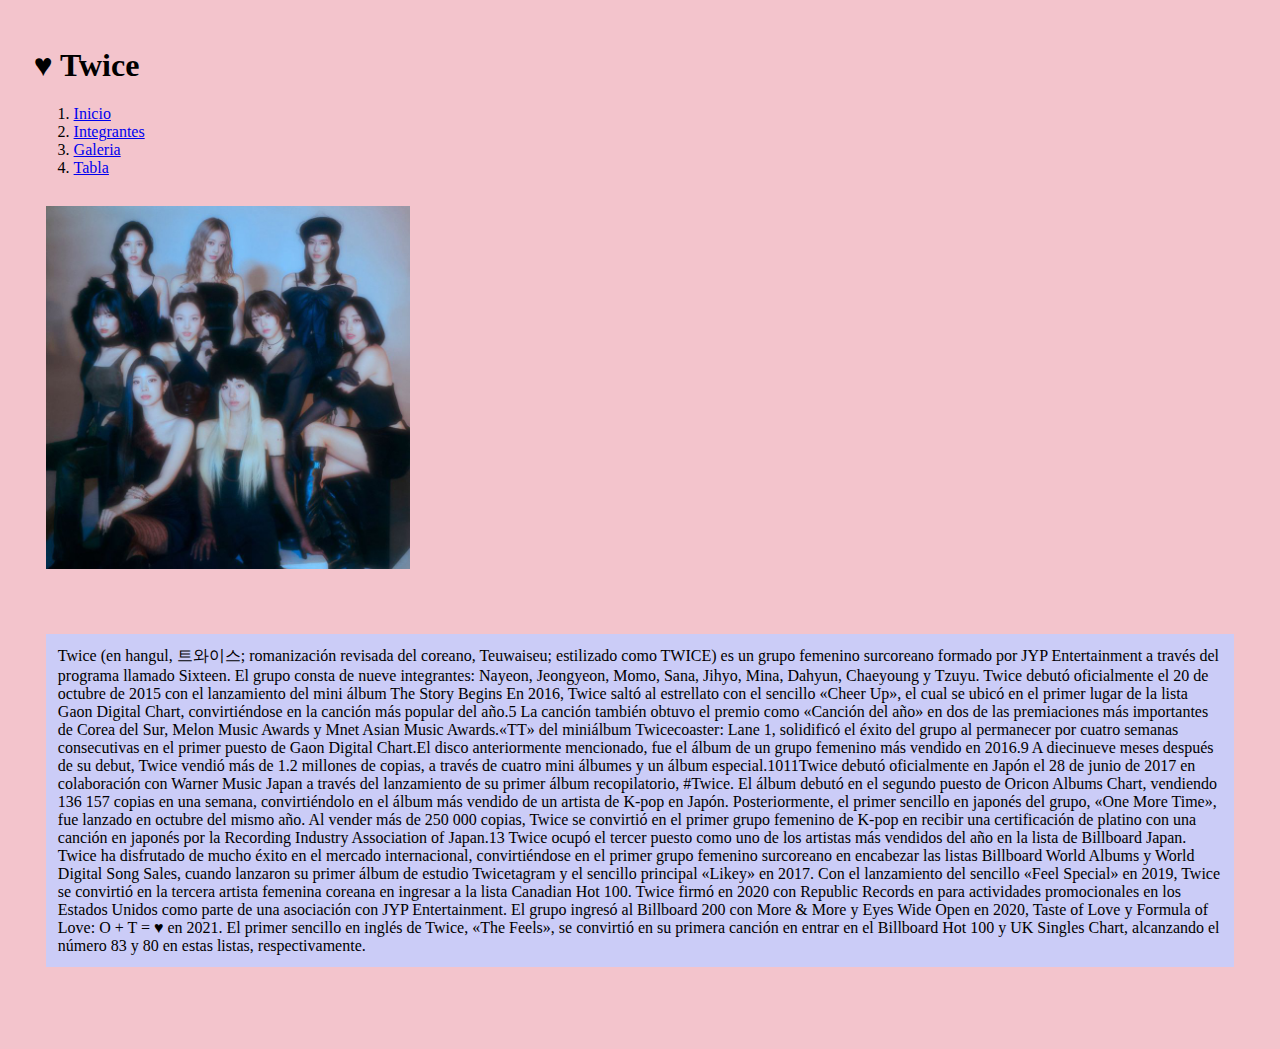
<file: index.html>
<!doctype html>
<html lang="en">
  <head>
    <meta charset="utf-8">
    <meta name="viewport" content="width=device-width, initial-scale=1">
    <meta name="content" description= "PF">
    <link href="style.css" rel="stylesheet" type="text/css" />
    <title>Twice</title>
    <link href="https://cdn.jsdelivr.net/npm/bootstrap@5.3.2/dist/css/bootstrap.min.css" rel="stylesheet" integrity="sha384-T3c6CoIi6uLrA9TneNEoa7RxnatzjcDSCmG1MXxSR1GAsXEV/Dwwykc2MPK8M2HN" crossorigin="anonymous">
  </head>
  <body>
     <header>
      <h1> ♥ Twice</h1>
      <nav aria-label="breadcrumb">
        <ol class="breadcrumb">
          <li class="breadcrumb-item"><a href="index.html"> Inicio</a></li>
          <li class="breadcrumb-item"><a href="integrantes.html"> Integrantes</a></li>
          <li class="breadcrumb-item"><a href="galeria.html"> Galeria</a></li>
          <li class="breadcrumb-item"><a href="tabla.html"> Tabla</a></li>
        </ol>
      </nav>
    <img src="img/twice.jpg" width="30%" height="auto" alt="Logo">
   </header>
   <br></br>
    <main>
    <section>
   <p>Twice (en hangul, 트와이스; romanización revisada del coreano, Teuwaiseu; estilizado como TWICE) es un grupo femenino surcoreano formado por JYP Entertainment a través del programa llamado Sixteen. El grupo consta de nueve integrantes: Nayeon, Jeongyeon, Momo, Sana, Jihyo, Mina, Dahyun, Chaeyoung y Tzuyu. Twice debutó oficialmente el 20 de octubre de 2015 con el lanzamiento del mini álbum The Story Begins
    En 2016, Twice saltó al estrellato con el sencillo «Cheer Up», el cual se ubicó en el primer lugar de la lista Gaon Digital Chart, convirtiéndose en la canción más popular del año.5​ La canción también obtuvo el premio como «Canción del año» en dos de las premiaciones más importantes de Corea del Sur, Melon Music Awards y Mnet Asian Music Awards.«TT» del miniálbum Twicecoaster: Lane 1, solidificó el éxito del grupo al permanecer por cuatro semanas consecutivas en el primer puesto de Gaon Digital Chart.El disco anteriormente mencionado, fue el álbum de un grupo femenino más vendido en 2016.9​ A diecinueve meses después de su debut, Twice vendió más de 1.2 millones de copias, a través de cuatro mini álbumes y un álbum especial.10​11​
    Twice debutó oficialmente en Japón el 28 de junio de 2017 en colaboración con Warner Music Japan a través del lanzamiento de su primer álbum recopilatorio, #Twice. El álbum debutó en el segundo puesto de Oricon Albums Chart, vendiendo 136 157 copias en una semana, convirtiéndolo en el álbum más vendido de un artista de K-pop en Japón. Posteriormente, el primer sencillo en japonés del grupo, «One More Time», fue lanzado en octubre del mismo año.
    Al vender más de 250 000 copias, Twice se convirtió en el primer grupo femenino de K-pop en recibir una certificación de platino con una canción en japonés por la Recording Industry Association of Japan.13​ Twice ocupó el tercer puesto como uno de los artistas más vendidos del año en la lista de Billboard Japan.
    Twice ha disfrutado de mucho éxito en el mercado internacional, convirtiéndose en el primer grupo femenino surcoreano en encabezar las listas Billboard World Albums y World Digital Song Sales, cuando lanzaron su primer álbum de estudio Twicetagram y el sencillo principal «Likey» en 2017. Con el lanzamiento del sencillo «Feel Special» en 2019, Twice se convirtió en la tercera artista femenina coreana en ingresar a la lista Canadian Hot 100.
    Twice firmó en 2020 con Republic Records en para actividades promocionales en los Estados Unidos como parte de una asociación con JYP Entertainment. El grupo ingresó al Billboard 200 con More & More y Eyes Wide Open en 2020, Taste of Love y Formula of Love: O + T = ♥ en 2021. El primer sencillo en inglés de Twice, «The Feels», se convirtió en su primera canción en entrar en el Billboard Hot 100 y UK Singles Chart, alcanzando el número 83 y 80 en estas listas, respectivamente.  </p>
    </section>
    <br> </br>
    </main>
    <script src="https://cdn.jsdelivr.net/npm/bootstrap@5.3.2/dist/js/bootstrap.bundle.min.js" integrity="sha384-C6RzsynM9kWDrMNeT87bh95OGNyZPhcTNXj1NW7RuBCsyN/o0jlpcV8Qyq46cDfL" crossorigin="anonymous"></script>
    </body>
    </html>
</file>
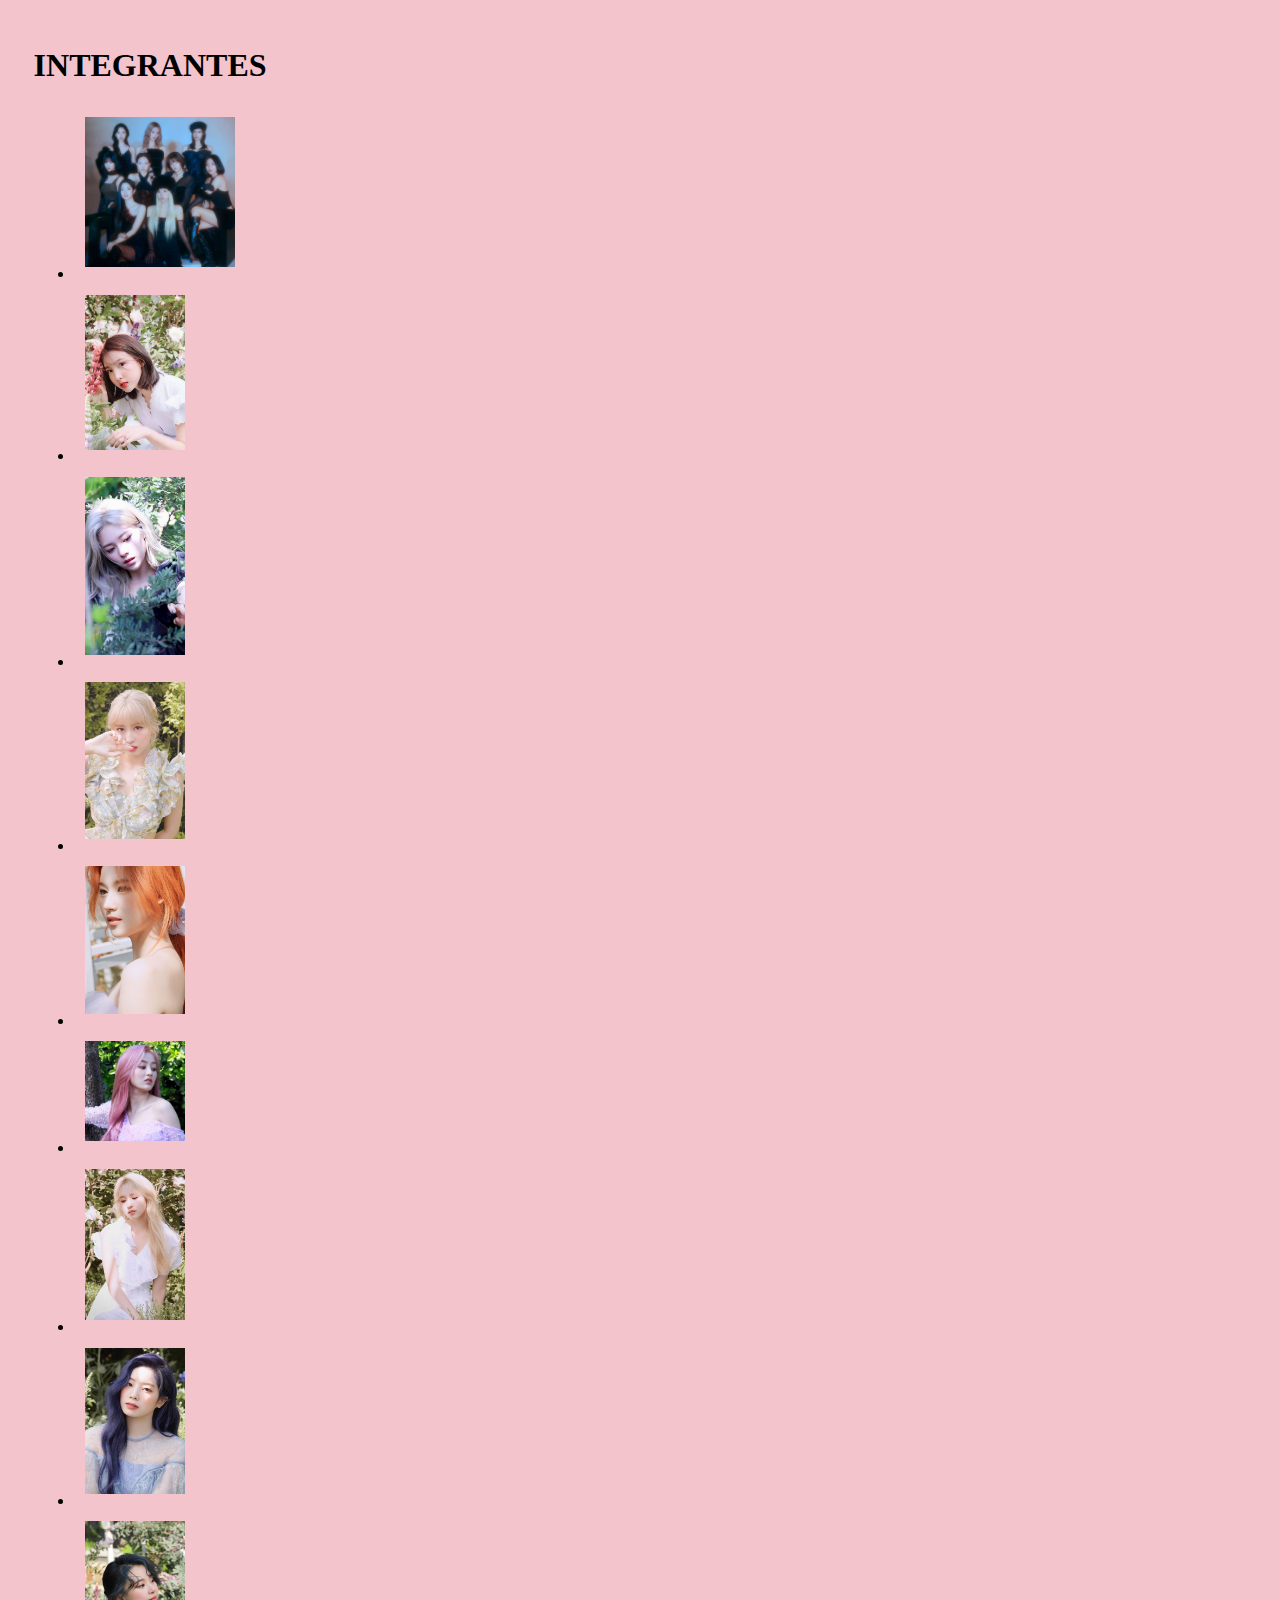
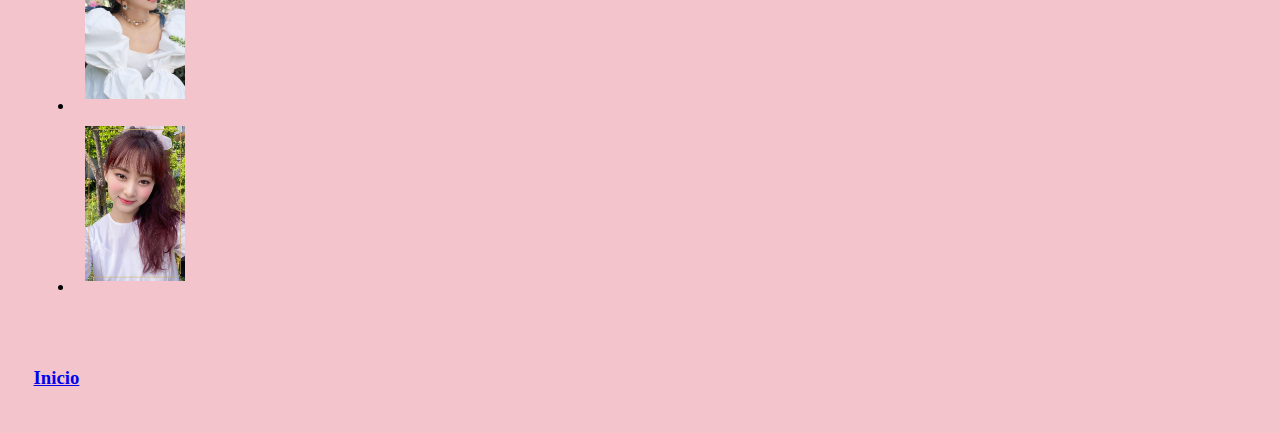
<file: galeria.html>
<!DOCTYPE html>
<html lang="en">
<head>
    <meta charset="UTF-8">
    <meta name="viewport" content="width=device-width, initial-scale=1.0">
    <title>Galeria</title>
    <link rel="stylesheet" href="style.css" type="text/css" />
    <link href="https://cdn.jsdelivr.net/npm/bootstrap@5.3.2/dist/css/bootstrap.min.css" rel="stylesheet" integrity="sha384-T3c6CoIi6uLrA9TneNEoa7RxnatzjcDSCmG1MXxSR1GAsXEV/Dwwykc2MPK8M2HN" crossorigin="anonymous">

</head>
<body>
    <header>
        <h1>INTEGRANTES</h1>
    </header>
    <main>
        <ul>
        <li><img src="img/twice.jpg" width="150px" height="auto" alt="Logo"></li>
        <li><img src="img/nayeon.jpg" alt="nayeon" width="100px" height="auto"></li>
        <li><img src="img/jeongyeon.jpg" alt="jeongyeon" width="100px" height="auto"></li>
             <li> <img src="img/momo.jpg" alt="" width="100px" height="auto"></li>
             <li><img src="img/sana.jpg" alt="" width="100px" height="auto"></li>
            <li><img src="img/jihyo.jpg" alt="" width="100px" height="auto"></li>
            <li><img src="img/mina.jpg" alt="" width="100px" height="auto"></li>
            <li><img src="img/dubu.jpg" alt="" width="100px" height="auto"></li>
             <li><img src="img/chaeyoung.jpg" alt="" width="100px" height="auto"></li>
             <li><img src="img/tzuyu.jpg" alt="" width="100px" height="auto"></li>
            </ul>
    </main>
</body>
<footer>
    <br> </br>
    <a href="index.html"><h3>Inicio</h3></a>
</footer>
</html>
</file>
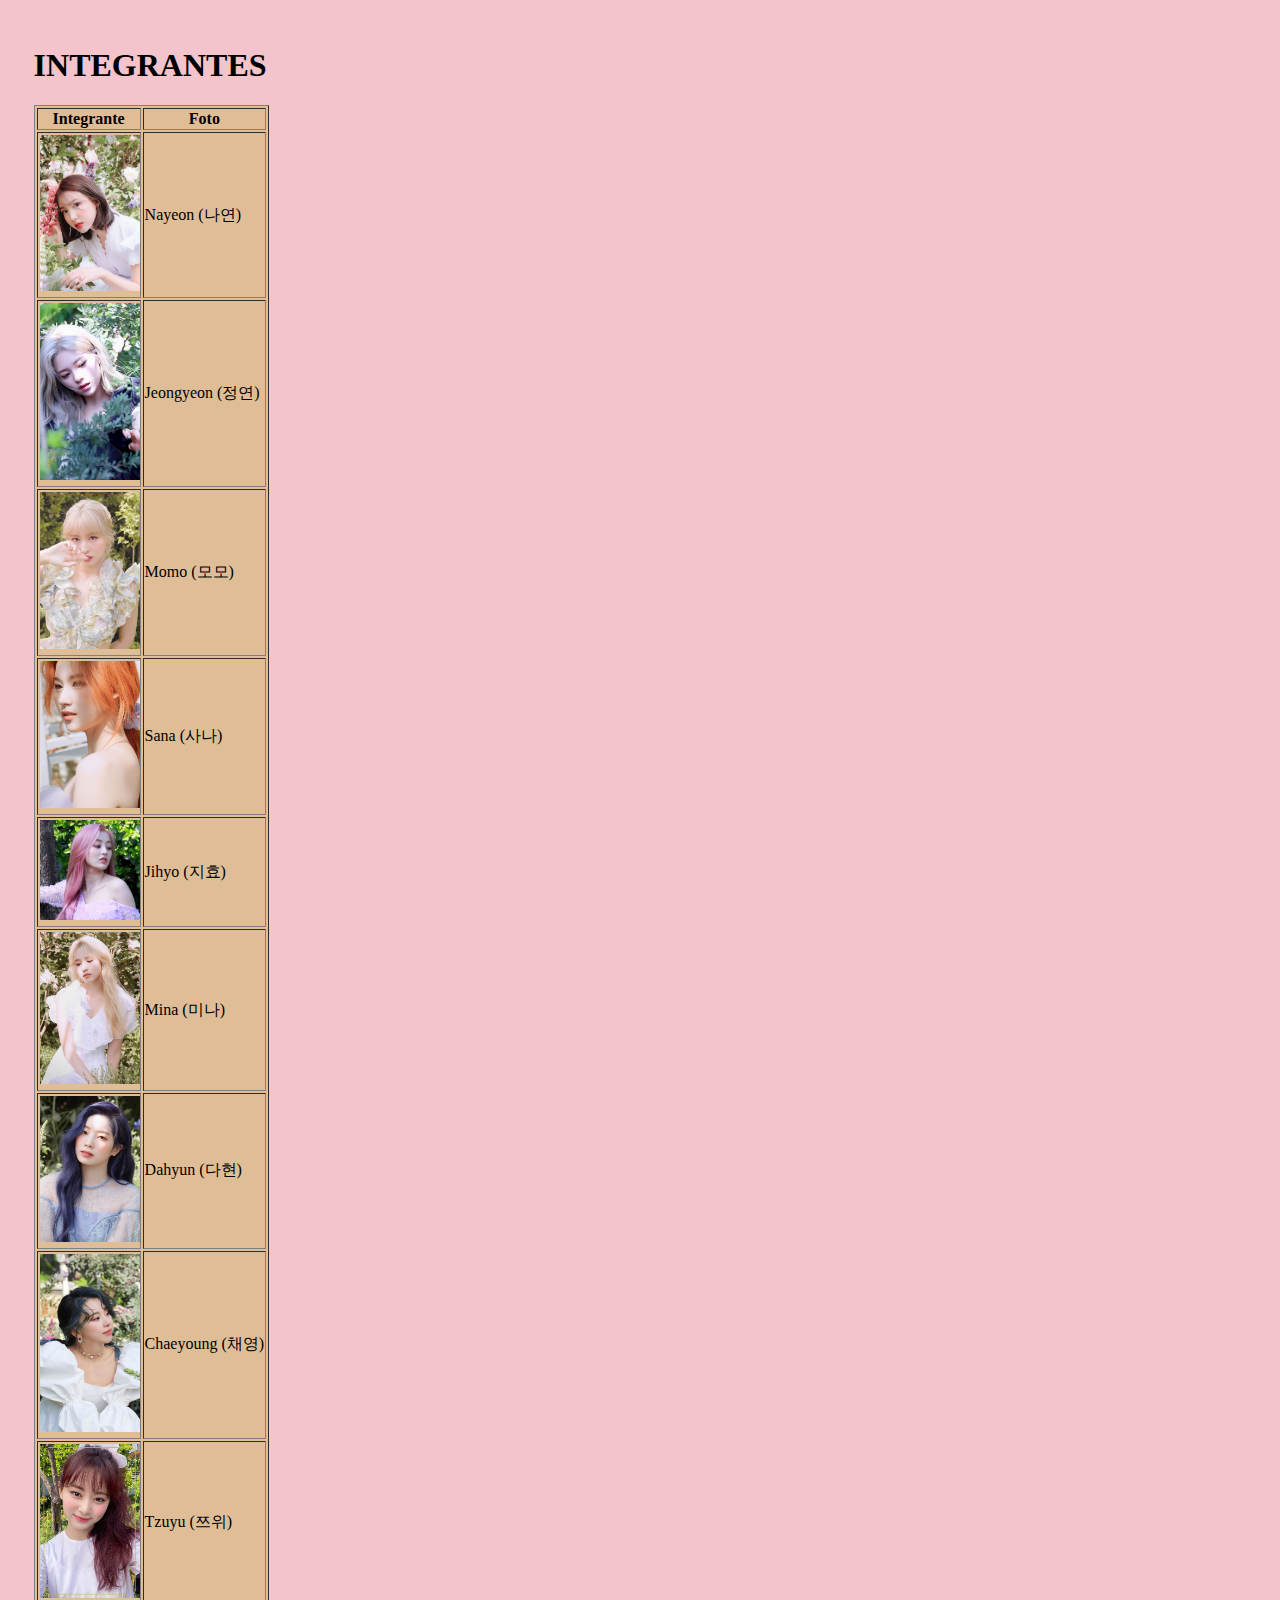
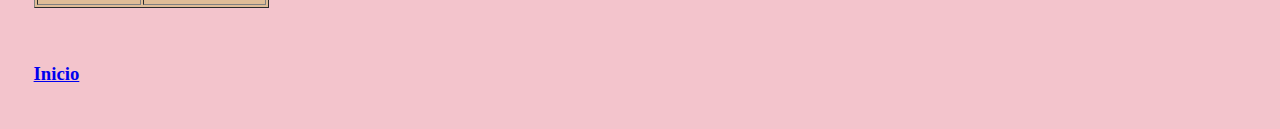
<file: integrantes.html>
<!DOCTYPE html>
<html lang="en">
<head>
    <meta charset="UTF-8">
    <meta name="viewport" content="width=device-width, initial-scale=1.0">
    <title>Integrantes</title>
    <link rel="stylesheet" href="style.css" type="text/css" />
    <link href="https://cdn.jsdelivr.net/npm/bootstrap@5.3.2/dist/css/bootstrap.min.css" rel="stylesheet" integrity="sha384-T3c6CoIi6uLrA9TneNEoa7RxnatzjcDSCmG1MXxSR1GAsXEV/Dwwykc2MPK8M2HN" crossorigin="anonymous">

</head>
<body>
    <header>
        <h1>INTEGRANTES</h1>
    </header>
    <main>
        <table>
            <table border="1">
              <tr>
                <th>Integrante</th>
                <th>Foto</th>
              </tr>
              <tr>
                <td><img src="img/nayeon.jpg" alt="nayeon" width="100px" height="auto"></td>
                <td>Nayeon (나연)</td>
              </tr>
              <tr>
                <td><img src="img/jeongyeon.jpg" alt="jeongyeon" width="100px" height="auto"></td>
                <td>Jeongyeon (정연)</td>
              </tr>
              <tr>
                <td><img src="img/momo.jpg" alt="" width="100px" height="auto"></td>
                <td>Momo (모모)</td>
              </tr>
              <tr>
                <td><img src="img/sana.jpg" alt="" width="100px" height="auto"></td>
                <td>Sana (사나)                </td>
              </tr>
              <tr>
                <td><img src="img/jihyo.jpg" alt="" width="100px" height="auto"></td>
                <td>Jihyo (지효)
                </td>
              </tr>
              <tr>
                <td><img src="img/mina.jpg" alt="" width="100px" height="auto"></td>
                <td>Mina (미나)
                </td>
              </tr>
              <tr>
                <td><img src="img/dubu.jpg" alt="" width="100px" height="auto"></td>
                <td>Dahyun (다현)
                </td>
              </tr>
              <tr>
                <td><img src="img/chaeyoung.jpg" alt="" width="100px" height="auto"></td>
                <td>Chaeyoung (채영)
                </td>
              </tr>
              <tr>
                <td><img src="img/tzuyu.jpg" alt="" width="100px" height="auto"></td>
                <td>Tzuyu (쯔위)
                </td>
              </tr>
            </table>
    </main>
</body>
<footer>
    <br> </br>
    <a href="index.html"><h3>Inicio</h3></a>
</footer>
</html>
</file>
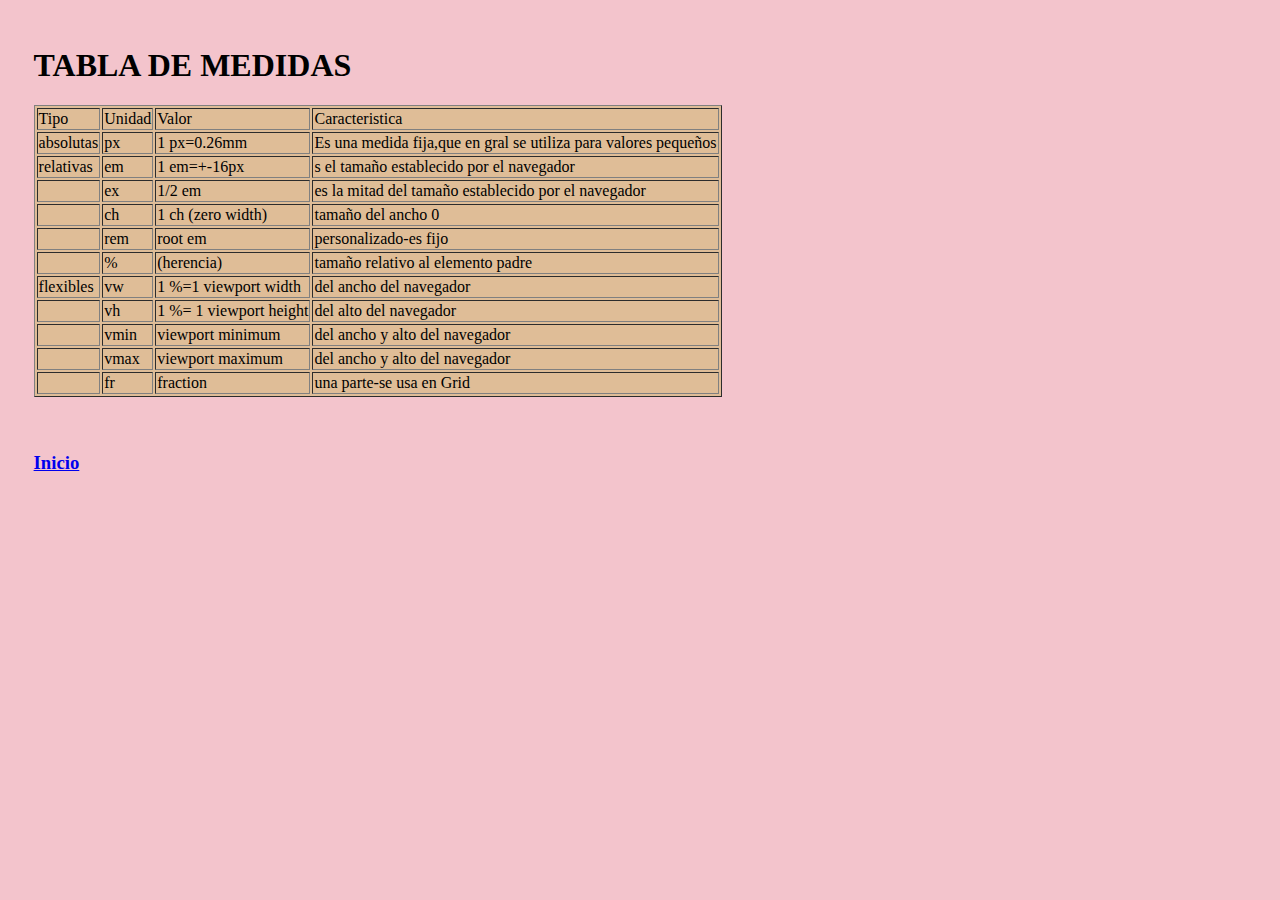
<file: tabla.html>
<!DOCTYPE html>
<html lang="en">
<head>
    <meta charset="UTF-8">
    <meta name="viewport" content="width=device-width, initial-scale=1.0">
    <title>Tabla</title>
    <link rel="stylesheet" href="style.css" type="text/css" />
    <link href="https://cdn.jsdelivr.net/npm/bootstrap@5.3.2/dist/css/bootstrap.min.css" rel="stylesheet" integrity="sha384-T3c6CoIi6uLrA9TneNEoa7RxnatzjcDSCmG1MXxSR1GAsXEV/Dwwykc2MPK8M2HN" crossorigin="anonymous">

</head>
<body>
    <header>
        <h1>TABLA DE MEDIDAS</h1>
    </header>
    <main>
    <table>
        <table border="1">
              <tr>
                <td>Tipo</td>
                <td>Unidad</td>
                <td>Valor</td>
                <td>Caracteristica</td>
              </tr>
          <tr>
            <td>absolutas</td>
            <td>px</td>
            <td>1 px=0.26mm</td>
            <td>Es una medida fija,que en gral se utiliza para valores pequeños</td>
            
          </tr>
          <tr>
            <td>relativas</td>
            <td>em</td>
            <td>1 em=+-16px</td>
            <td>s el tamaño establecido por el navegador</td>
          </tr>
          <tr>
            <td></td>
            <td>ex</td>
            <td>1/2 em</td>
            <td>es la mitad del tamaño establecido por el navegador</td>
          </tr>
          <tr>
            <td></td>
            <td>ch</td>
            <td>1 ch (zero width) </td>
            <td>tamaño del ancho 0</td>
          </tr>
          <tr>
            <td></td>
            <td>rem</td>
            <td>root em</td>
            <td>personalizado-es fijo</td>
          </tr>
          <tr>
            <td></td>
            <td>%</td>
            <td>(herencia)</td>
            <td>tamaño relativo al elemento padre</td>
          </tr>
          <tr>
            <td>flexibles</td>
            <td>vw</td>
            <td>1 %=1 viewport width</td>
            <td>del ancho del navegador</td>
          </tr>
          <tr>
            <td></td>
            <td>vh</td>
            <td>1 %= 1 viewport height</td>
            <td>del alto del navegador</td>
          </tr>
          <tr>
            <td></td>
            <td>vmin</td>
            <td>viewport minimum</td>
            <td>del ancho y alto del navegador</td>
          </tr>
          <tr>
            <td></td>
            <td>vmax</td>
            <td>viewport maximum</td>
            <td>del ancho y alto del navegador</td>
          </tr>
          <tr>
            <td></td>
            <td>fr</td>
            <td>fraction</td>
            <td>una parte-se usa en Grid</td>
          </tr>
        </table>
    </main>
</body>
<footer>
    <br> </br>
    <a href="index.html"><h3>Inicio</h3></a>
</footer>
</html>
</file>
<file: style.css>
html {
    padding: 2%;
    background-color: rgb(196, 203, 243);
}

p {
    padding: 1%;
    margin: 1%;
    background-color: rgb(247, 203, 203);
}

img{
    padding: 1%;
}
table {
    background-color: rgb(198, 223, 151);
}
@media (min-width: 768px){
    html {
        padding: 2%;
        background-color: rgb(243, 196, 204);
    }
    
    p {
        padding: 1%;
        margin: 1%;
        background-color: rgb(203, 204, 247);
    }
    table {
        background-color: rgb(223, 189, 151);
}
}
</file>
